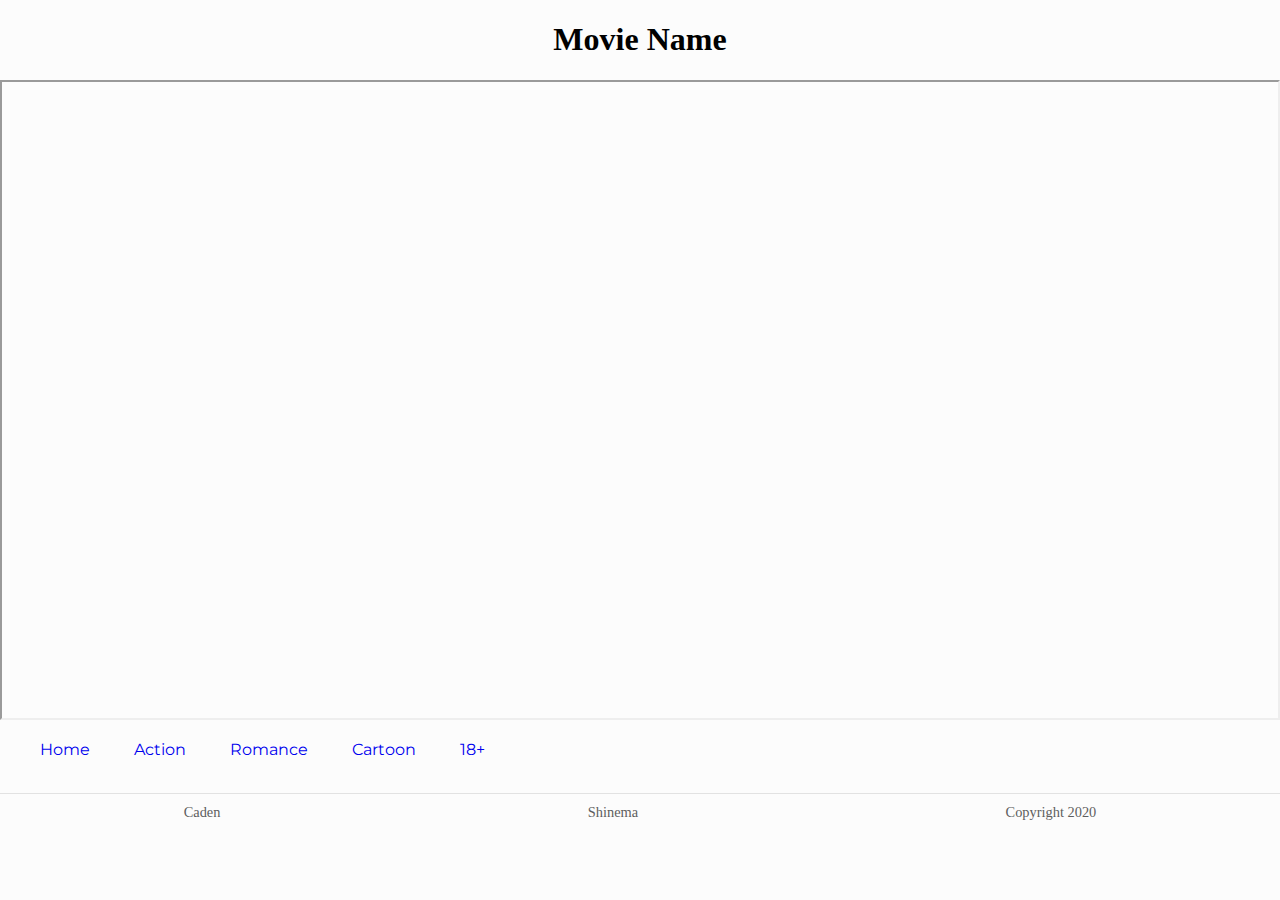
<file: pp.html>
<!DOCTYPE html>
<html lang="en">
<head>
    <meta charset="UTF-8">
    <meta name="viewport" content="width=device-width, initial-scale=1.0">
    <title>movie</title>
    <link rel="stylesheet" href="/css/style.css">
    <style>
        
        }
        .container{
            display: flex;
            /* background: #ccc; */
            justify-content: center;
            align-items: center;
            height: 30vh;
            padding: 15%;
            /* margin: 10%; */
        }
        .video{
            width: 100%;
            padding: 20px;
        }
        .c-video{
            width: 100%;
            max-width: 800%;
        }
        h1{
           text-align: center;
        }
      
    
    </style>
</head>
<h1>Movie Name</h1>
<body>
    <div class="container">
        <div class="c-video">
            <iframe class="video" src="https://drive.google.com/file/d/1RfjxoAx1V5UbExL5ThTU7dfs7prthsop/preview" width="640" height="640"></iframe>
        </div>
    </div>
    <ul class="nav_links">
        <li class="nav_links"><a href="index.html">Home</a></li>
        <li class="nav_links"><a href="action.html">Action</a></li>
        <li class="nav_links"><a href="romance.html">Romance</a></li>
        <li class="nav_links"><a href="cartoon.html">Cartoon</a></li>
        <li class="nav_links"><a href="about.html">18+</a></li>
    </ul>
</body>
<br>
<br>

 <!--footer------------------>
 <footer>
    <p class="footer__title">Caden</p>
    <p>Shinema</p>
    <p>Copyright 2020 </p>
</footer>
</html>
</file>
<file: css/style.css>
@import url('https://fonts.googleapis.com/css2?family=Montserrat:wght@500&display=swap');
body{
  margin:0px;
  padding: 0px;
  font-family: poppins;
  background-color: rgba(151,151,151,0.03);
}
*{
  box-sizing: border-box;
}
ul{
  list-style: none;
}
a{
  text-decoration: none;
}
nav{
  display: flex;
  justify-content: space-around;
  align-items: center;
  width:100%;
  border:1px solid rgba(0,0,0,0.04);
  background-color: #ffffff;
  position: fixed;
  left: 0;
  top: 0;
  z-index: 100;
}
.logo img{
  height: 35px;
}
nav .menu{
  display: flex;
}
nav .menu li a{
  height: 40px;
  line-height: 43px;
  margin: 0px;
  padding: 0px 22px;
  display: flex;
  font-size: 0.8rem;
  text-transform: uppercase;
  font-weight: 500;
  color:#585858;
  letter-spacing: 1px;
}
.search{
  width:250px;
  height: 40px;
  background-color: rgba(245,245,245,0.8);
  display: flex;
  justify-content: center;
  align-items: center;
  border-radius: 20px;
  padding: 0px 20px;
}
.search input{
  width:100%;
  height: 30px;
  border:none;
  outline: none;
  background-color: transparent;
}
.search i{
  color:#3a3a3a;
}
nav .menu li a:hover{
  background-color: #242424;
  color:#ffffff;
  box-shadow: 5px 10px 30px rgba(53,53,53,0.1);
  transition: all ease 0.2s;
}
#main{
  padding-top: 80px;
  background-color: #ffffff;
}
.showcase-box{
  width:430px;
  height: 250px;
  box-shadow: 5px 15px 30px rgba(0,0,0,0.3);
  border-radius: 10px;
  margin:0px 20px 10px 20px;
  overflow: hidden;
}
.showcase-box img{
  width:100%;
  height: 100%;
  object-fit: cover;
  object-position: top;
}
.showcase-heading{
  padding-left: 30px;
  font-weight: 500;
  letter-spacing: 1px;
  text-transform: uppercase;
  font-size: 1.2rem;
  color: #1a1a1a;
}
.cs-hidden{
  overflow: visible !important;
}
#latest{
  border-top: 1px solid rgba(53,53,53,0.1);
}
.latest-heading{
  margin: 30px 30px 0px 30px;
  font-weight: 500;
  font-size: 1.3rem;
}
.latest-box{
  display: flex;
  flex-direction: column;
  align-items: center;
  box-shadow: 2px 2px 30px rgba(0,0,0,0.2);
  margin: 20px 10px;
  border-radius: 10px;
  overflow:hidden;
  width:200px;
  background-color: #ffffff;
}
.latest-b-img{
  width:100%;
  height: 270px;
}
.latest-b-img img{
  width: 100%;
  height: 100%;
  object-fit: cover;
}
.latest-b-text strong{
  color:#3a3a3a;
  margin: 0px;
}
.latest-b-text{
  width:100%;
  display: flex;
  justify-content: center;
  align-items: center;
  flex-direction: column;
  margin: 10px;
}
.latest-b-text p{
  color:#979797;
  margin: 0px;
}
.movies-heading h2{
  font-weight: 400;
  margin: 0px;
  padding: 1px 20px;
  background-color: rgba(0,0,0,0.01);
  border: 1px solid rgba(0,0,0,0.06);
  font-size: 1.7rem;
  letter-spacing: 1px;
  text-transform: uppercase;
  width: 100%;
}
.movies-heading{
  display: flex;
  margin:0px 2%;
}
.movies-box{
  width: 250px;
  display: flex;
  justify-content:space-between;
  align-items: center;
  flex-direction: column;
  box-shadow: 2px 2px 30px rgba(0,0,0,0.2);
  margin: 20px;
  border-radius: 5px;
  overflow: hidden;
  border-top: 3px solid #292929;
}
.movies-img{
  width: 100%;
  height: 300px;
  position: relative;
}
.movies-img img{
  width: 100%;
  height: 100%;
  object-fit: cover;
}
.movies-box a{
  text-align:center;
  display: block;
  font-weight: 600;
  display: -webkit-box;
  max-width: 80%;
  -webkit-line-clamp: vertical;
  overflow: hidden;
  text-overflow: ellipsis;
  color: #3a3a3a;
  margin: 20px;
}
.movies-box:hover{
  transform: translateY(-10px);
  transition: all ease 0.2s;
}
#movies-list{
  display: flex;
  justify-content: center;
  align-items: center;
  flex-wrap: wrap;
}
.quality{
  position: absolute;
  top: 0px;
  left: 50%;
  transform: translateX(-50%);
  background-color: #1f1f1f;
  color: #ffffff;
  padding: 5px 20px;
  font-weight: 500;
  border-radius: 0px 0px 10px 10px;
  box-shadow: 5px 10px 30px rgba(0,0,0,0.4);
}
.btns{
  display: flex;
  justify-content: center;
  align-items: center;
}
.btns a{
  width: 130px;
  height: 40px;
  border:none;
  outline: none;
  color: #ffffff;
  background-color: #3963f0;
  margin: 10px;
  display: flex;
  justify-content: center;
  align-items: center;
  font-size: 1rem;
}
.btns a:hover{
  background-color: #284fd1;
}
footer{
  display: flex;
  justify-content: space-around;
  align-items: center;
  border-top: 1px solid rgba(0,0,0,0.1);

}
footer p{
  color:#5e5e5e;
  margin: 10px 0px;
  font-size: 0.9rem;
}
nav .menu-btn{
  display: none;
}
@media(max-width:1100px){
  nav{
      justify-content: space-between;
      height: 70px;
      padding: 0px 10px;
  }
  nav .menu{
     display: none;
      position: absolute;
      top: 65px;
      left: 0px;
      background: #fff;
      border-bottom:4px solid #242424;
      width:100%;
      padding:0px;
      margin:0px;
  }
  .menu li{
      width:100%;
  }
  nav .menu li a{
      width: 100%;
      height: 40px;
      align-items: center;
      margin: 0px;
      padding:25px;
      border:1px solid rgba(38,38,38,0.03);
  }

  nav .menu-icon{
      cursor: pointer;
      float: right;
      padding:28px 20px;
      position: relative;
      user-select: none;
      display: block;
  }
  nav .menu-icon .nav-icon{
      background-color: #333333;
      display: block;
      height: 2px;
      position: relative;
      transition: background 0.2s ease-out;
      width: 18px;
  }
  nav .menu-icon .nav-icon:before,
  nav .menu-icon .nav-icon:after{
      background: #333333;
      content: '';
      display: block;
      height: 100%;
      position: absolute;
      transition: all ease-out 0.2s;
      width: 100%;
  }
  nav .menu-icon .nav-icon:before{
      top:5px;
  }
  nav .menu-icon .nav-icon:after{
      top:-5px;
  }
  nav .menu-btn:checked ~ .menu-icon .nav-icon{
      background: transparent;

  }
  nav .menu-btn:checked ~ .menu-icon .nav-icon:before{
      transform: rotate(-45deg);
      top: 0;
  }
  nav .menu-btn:checked ~ .menu-icon .nav-icon:after{
      transform: rotate(45deg);
      top: 0;
  }
  nav .menu-btn{
      display: none;
  }
  nav .menu-btn:checked ~ .menu{
      display: block;
  }
}
@media(max-width:680px){
  .showcase-box{
      max-width: 300px;
      height: 180px;
      margin: 10px;
  }
  .latest-box{
      width:190px;
      margin: 20px 5px;
  }
  .movies-box{
      flex-direction: row;
      width:90%;
      border: 1px solid rgba(0,0,0,0.2);
  }
  .movies-box a{
      width:65%;
  }
  footer{
      justify-content: space-between;
      padding:0px 20px;
      text-align: center;
  }
}
@media(max-width:440px){
  .movies-box a,.movies-box{
      width: 100%;
  }
  .movies-box{
      flex-direction: column;
  }
  .logo img{
      height: 30px;
  }
  .search{
      width: 90%;
      height: 40px;
  }
}
li, a {
    font-family: "montserrat", sans-serif;
    font-weight: 500px;
    font-size: 16px;
    
    

} 
.nav_links {
    display: inline-block;
    padding: 0px 20px;
    justify-content: center;
 
    
} 
.nav_links {
  transition: all 0.3s ease 0s;
  border: none;
  border-radius: 50px;
  
}
.nav_links :hover{
  background-color: #422727;
  color:#ffa8a8;
  box-shadow: 5px 10px 30px rgba(212, 131, 131, 0.1);
  transition: all ease 0.2s;

}
</file>
